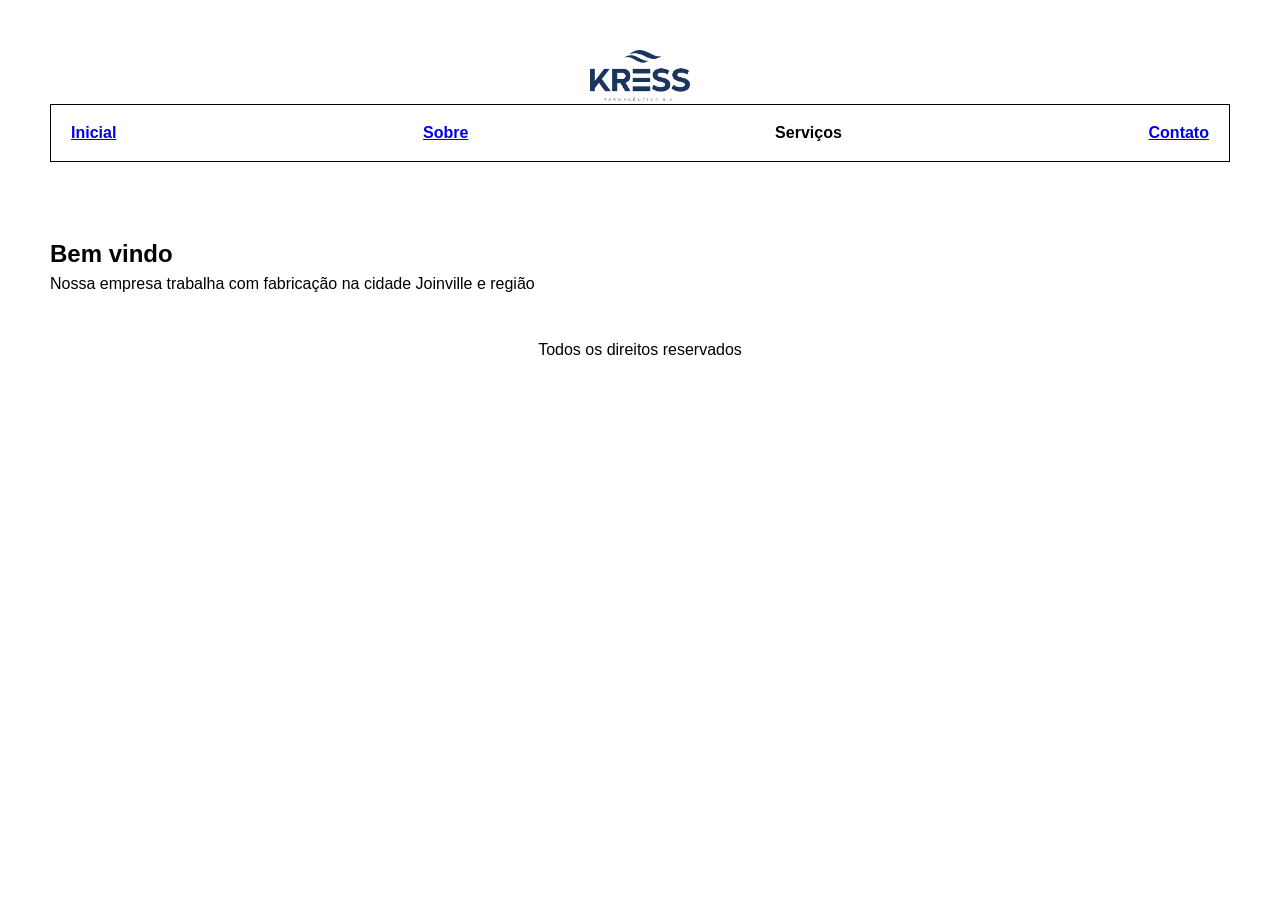
<file: index.html>
<!DOCTYPE html>
<html>

<head>
    <title>Inicial - JatDog </title>
    <meta http-equiv="Content-Type" content="text/html;charset=UTF-8">
    <meta name="viewport" content="width=device-width, initial-scale=1.0">
    <link rel="stylesheet" href="assets/css/styles.css">
</head>

<body>
    <div class="container">
        <header>
            <div class="text-center">
                <img src="assets/images/lodog.png" class="img-fluid logo">
                <div class="text-center"></div>

                <ul class="menu">
                    <li><a href="index.html">Inicial</a></li>
                    <li><a href="sobre.html">Sobre</a></li>
                    <li>Serviços</li>
                    <li><a href="contato.html">Contato</a></li>
                </ul>
            </div>
        </header>

        <main>

            <div>
                <h1>Bem vindo</h1>
                <p>Nossa empresa trabalha com fabricação na cidade Joinville e região</p>
            </div>
        </main>
        <footer>
            <p class="text-center">Todos os direitos reservados</p>
        </footer>
    </div>
</body>

</html>
</file>
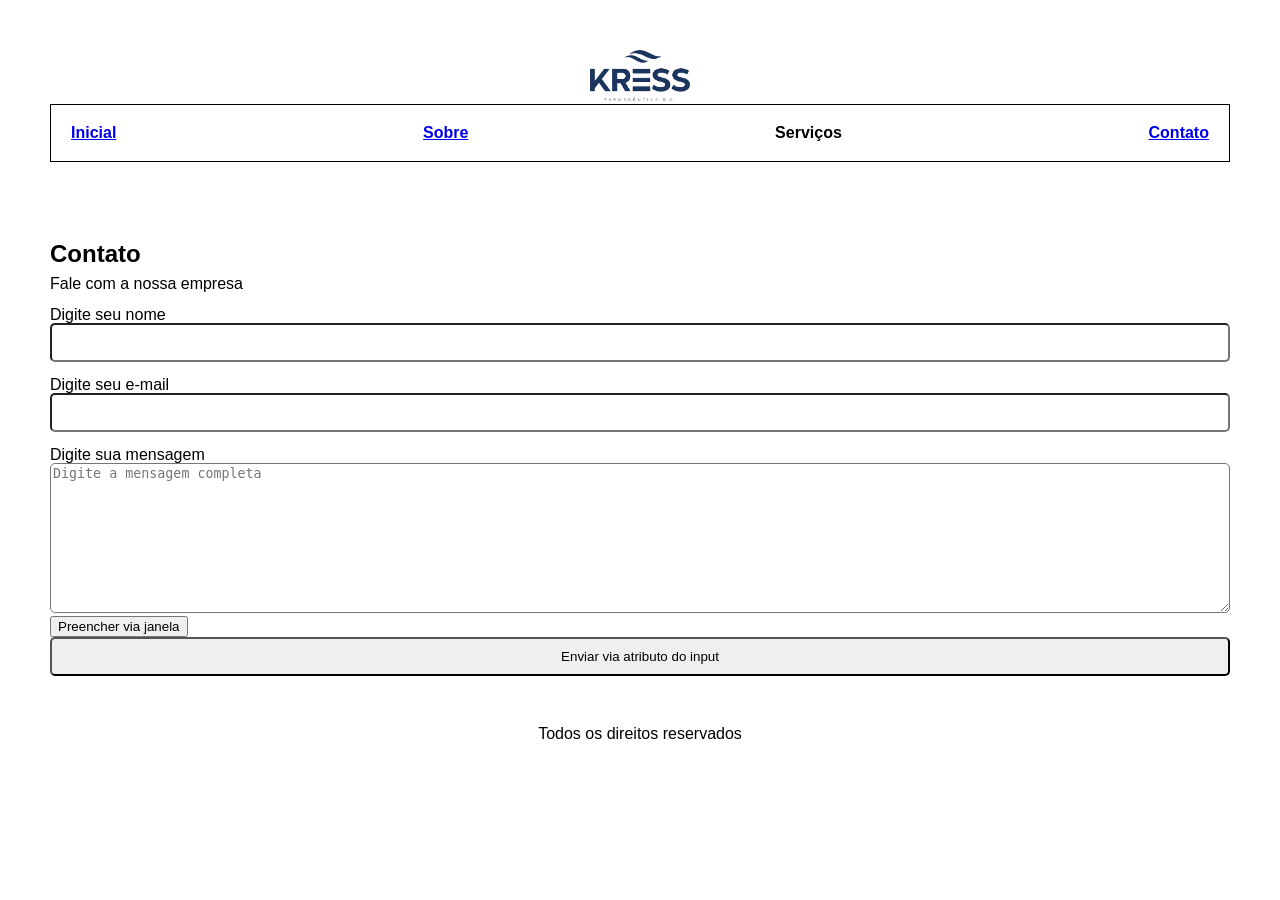
<file: contato.html>
<!DOCTYPE html>
<html>

<head>
    <title>Contato - JetDog </title>
    <meta http-equiv="Content-Type" content="text/html;charset=UTF-8">
    <meta name="viewport" content="width=device-width, initial-scale=1.0">
    <link rel="stylesheet" href="assets/css/styles.css">
</head>

<body>
    <div class="container">
        <header>
            <div class="text-center">
                <img src="assets/images/lodog.png" class="img-fluid logo">
                <div class="text-center"></div>
                <ul class="menu">
                    <li><a href="index.html">Inicial</a></li>
                    <li><a href="sobre.html">Sobre</a></li>
                    <li>Serviços</li>
                    <li><a href="contato.html" >Contato</a></li>
                </ul>
            </div>
        </header>
        <main>
            <div>
                <h1 id="clique_exercicio">Contato</h1>
                <p>Fale com a nossa empresa</p>
                <div>
                    <form action="" method="get" id="form_exercicio">
                        <div>
                            <label for="form_nome">Digite seu nome</label>
                            <input type="text" id="form_nome" name="nome">
                        </div>
                        <div>
                            <label for="form_email">Digite seu e-mail</label>
                            <input type="text" id="form_email" name="email">
                        </div>
                        <div>
                            <label for="form_mensagem">Digite sua mensagem</label>
                            <textarea id="form_mensagem" placeholder="Digite a mensagem completa" name="mensagem"></textarea>
                        </div>
                        <button type="submit" id="botao">Enviar via botão</button>
                        <input type="submit" value="Enviar via atributo do input">
                    </form>
                </div>
            </div>
        </main>
        <footer>
            <p class="text-center">Todos os direitos reservados</p>
        </footer>
    </div>


    <script src="assets/js/scripts.js"></script>
</body>

</html>
</file>
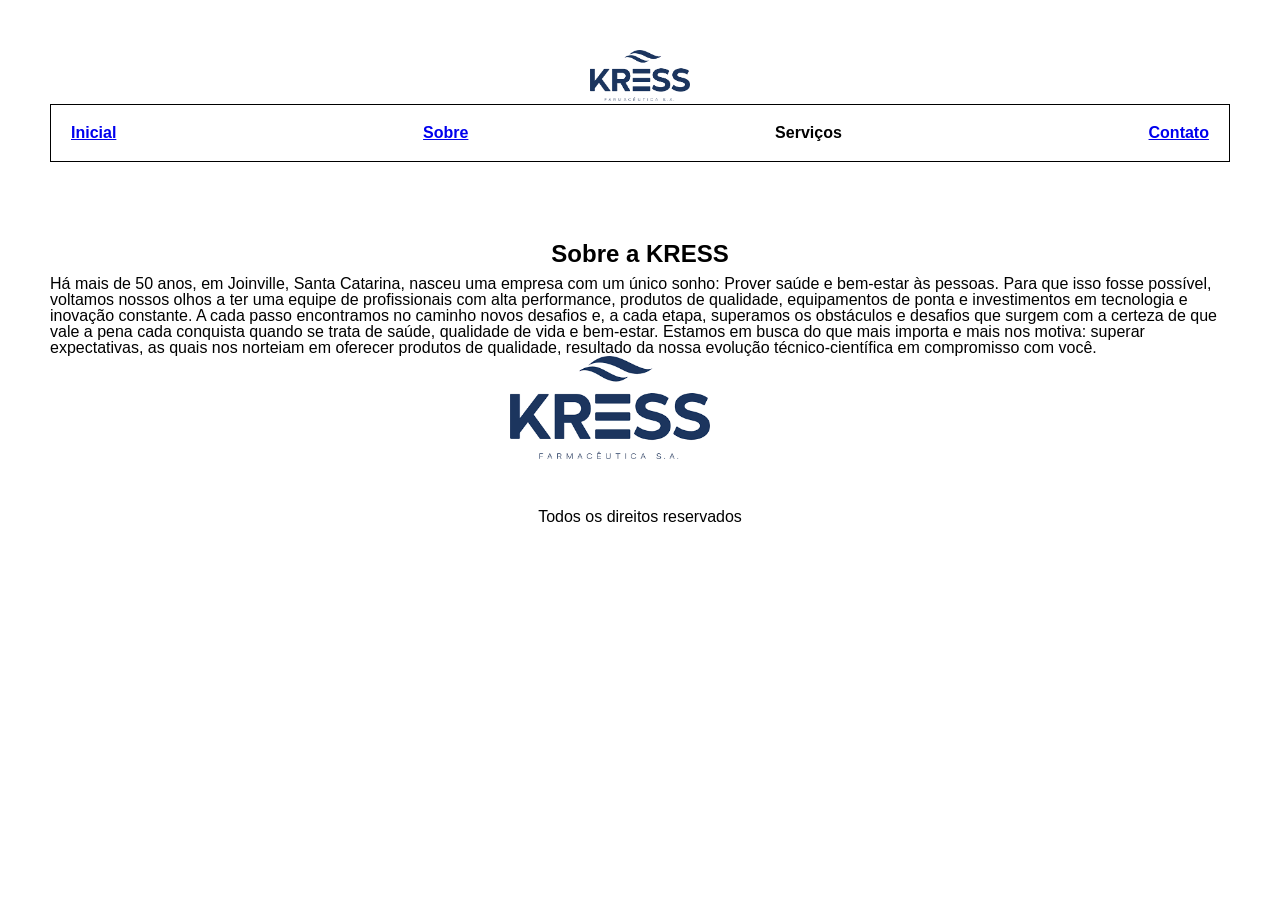
<file: sobre.html>
<!DOCTYPE html>
<html>

<head>
    <title>Serviços - JetDog </title>
    <meta http-equiv="Content-Type" content="text/html;charset=UTF-8">
    <meta name="viewport" content="width=device-width, initial-scale=1.0">
    <link rel="stylesheet" href="assets/css/styles.css">
</head>

<body>
    <div class="container">
        <header>
            <div class="text-center">
                <img src="assets/images/lodog.png" class="img-fluid logo">
                <div class="text-center"></div>
                <ul class="menu">
                    <li><a href="index.html">Inicial</a></li>
                    <li><a href="sobre.html">Sobre</a></li>
                    <li>Serviços</li>
                    <li><a href="contato.html">Contato</a></li>
                </ul>
            </div>
        </header>
        <main>
            <div class="position-relative">
                <h1>Sobre a KRESS</h1>
                <p>Há mais de 50 anos, em Joinville, Santa Catarina, nasceu uma empresa com um único sonho: Prover saúde e bem-estar às pessoas.

                    Para que isso fosse possível, voltamos nossos olhos a ter uma equipe de profissionais com alta performance, produtos de qualidade, equipamentos de ponta e investimentos em tecnologia e inovação constante.
                    
                    A cada passo encontramos no caminho novos desafios e, a cada etapa, superamos os obstáculos e desafios que surgem com a certeza de que vale a pena cada conquista quando se trata de saúde, qualidade de vida e bem-estar.
                    
                    Estamos em busca do que mais importa e mais nos motiva: superar expectativas, as quais nos norteiam em oferecer produtos de qualidade, resultado da nossa evolução técnico-científica em compromisso com você.</p>
                <img src="assets/images/lodog.png" class="img-fluid foto" alt="">
            </div>
        </main>
        <footer>
            <p class="text-center">Todos os direitos reservados</p>
        </footer>
    </div>
</body>

</html>
</file>
<file: assets/css/styles.css>
@charset "UTF-8";
/* http://meyerweb.com/eric/tools/css/reset/ 
   v2.0 | 20110126
   License: none (public domain)
*/
html,
body,
div,
span,
applet,
object,
iframe,
h1,
h2,
h3,
h4,
h5,
h6,
p,
blockquote,
pre,
a,
abbr,
acronym,
address,
big,
cite,
code,
del,
dfn,
em,
img,
ins,
kbd,
q,
s,
samp,
small,
strike,
strong,
sub,
sup,
tt,
var,
b,
u,
i,
center,
dl,
dt,
dd,
ol,
ul,
li,
fieldset,
form,
label,
legend,
table,
caption,
tbody,
tfoot,
thead,
tr,
th,
td,
article,
aside,
canvas,
details,
embed,
figure,
figcaption,
footer,
header,
hgroup,
menu,
nav,
output,
ruby,
section,
summary,
time,
mark,
audio,
video {
  margin: 0;
  padding: 0;
  border: 0;
  font-size: 100%;
  font: inherit;
  vertical-align: baseline;
}

/* HTML5 display-role reset for older browsers */
article,
aside,
details,
figcaption,
figure,
footer,
header,
hgroup,
menu,
nav,
section {
  display: block;
}

body {
  line-height: 1;
}

ol,
ul {
  list-style: none;
}

blockquote,
q {
  quotes: none;
}

blockquote:before,
blockquote:after,
q:before,
q:after {
  content: "";
  content: none;
}

table {
  border-collapse: collapse;
  border-spacing: 0;
}

/* PRIMEIRO */
body {
  font-family: sans-serif; /* fonte sem serifa */
  font-size: 16px; /* tamanho da fonte, o tamnho padrão já é 16px */
  background-color: #0000FF(200, 60, 119);
}

.container {
  max-width: 100%; /* Largura máxima do container */
  background-color: white;
  /* border-width: 1px;
      border-style: solid;
      border-color: red; */
  margin-left: auto;
  margin-right: auto;
  padding: 50px;
  border-radius: 80px;
  border-radius: 60px;
}

.img-fluid {
  width: 100%; /* Largura 100% */
  height: auto;
}

.text-center {
  text-align: center; /* Alinha o texto dos filhos do elemento*/
  color: black; /* Define a cor dos filhos do elemento*/
}

h1 {
  color: #0000FF(200, 60, 119); /* Define a cor do texto */
}

input,
label {
  display: block;
  width: 100%;
}

input {
  padding: 10px;
  box-sizing: border-box;
}

label {
  margin-top: 15px;
}

input,
textarea {
  border-radius: 5px;
}

textarea {
  box-sizing: border-box;
  width: 100%;
  height: 150px;
}

h1 {
  font-weight: bold;
  font-size: 1.5em; /* unidade de medida baseada no tamanho atual */
  margin-bottom: 10px; /* CHALLENGE!!!! Colocar em EM */
}

.logo {
  max-width: 100px;
  text-align: center;
}

.menu {
  display: flex;
  justify-content: space-between;
  border-style: solid;
  border-width: 1px;
  border-color: #0000FF(255, 213, 234);
  padding: 20px;
  margin-bottom: 80px;
}
.menu li {
  font-weight: bold;
}
.menu li a {
  color: #0000FF(200, 60, 119);
}

.position-relative {
  display: flex;
  align-items: center;
  flex-direction: column;
}

.foto {
  max-width: 200px;
  transform: translateX(-30px);
}

footer {
  margin-top: 50px;
}

/*# sourceMappingURL=styles.css.map */
</file>
